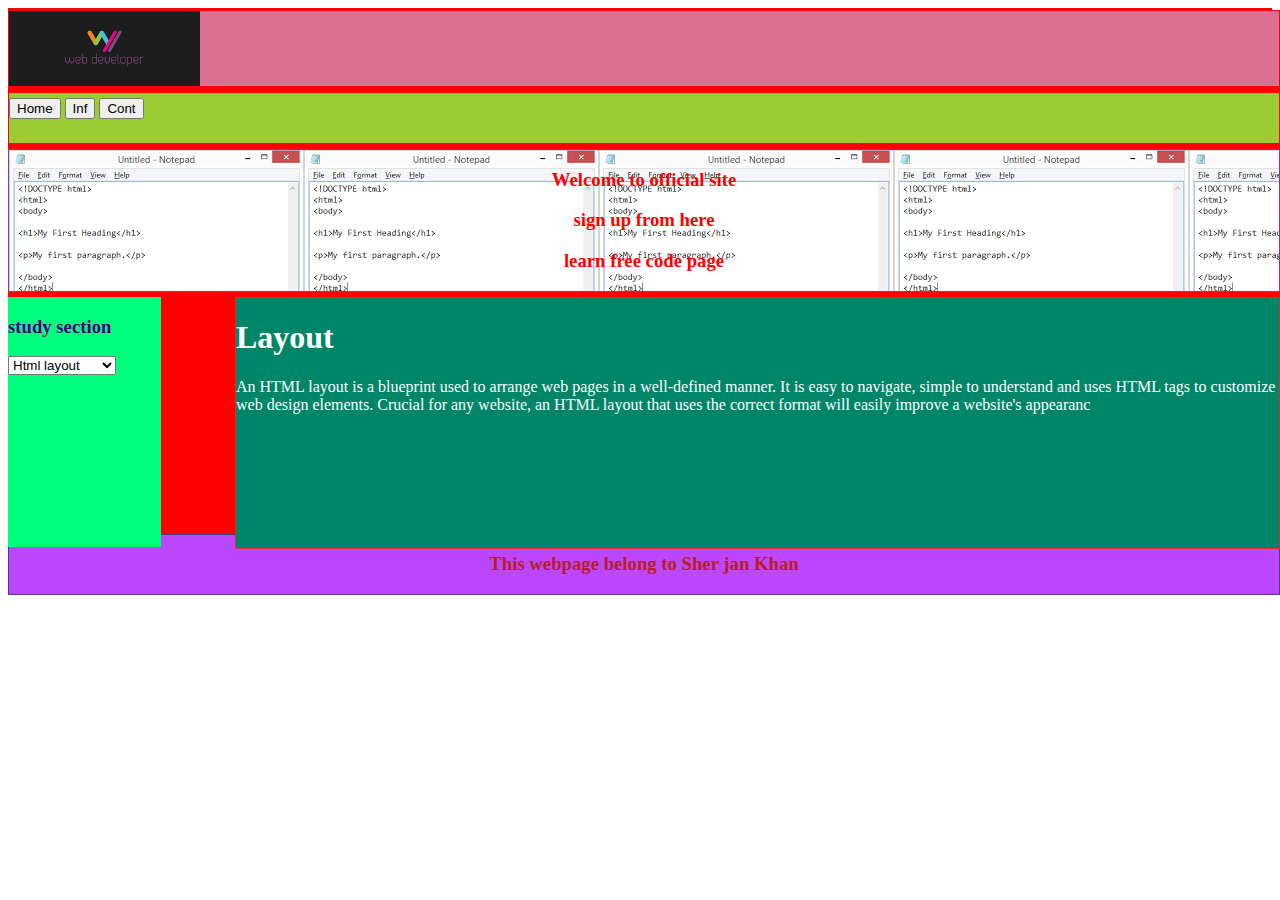
<file: 1.html>
<!DOCTYPE html>
<html>
    <header>
        <link href="l1.css" rel="stylesheet" type="text/css" ></link>
        <meta charset="UTF-8">
        <meta name ="description" content="This is awesome website">
        <meta name="keyword" content="HTML,Tutorial,sherjanwebsite">
        <meta name="author" content="Sherjan">
        <!-- mobile view easy -->
        <meta name="viewport" content="width=device-width initial-scale=1.0">
    </header>
    <body>

            <div class="entry">
            <header>
                <img src ="l1.jpg" div class="cent" alt=pic >
            </header>
            <div class="nav">
                
                    
                    <button>Home</button>
                    <button>Inf</button>
                    <button>Cont</button>
                    
                
            </div>
            <div class="banner">

                <b>
                <h3>Welcome to official site </h3>
                <h3> sign up from here </h3>
                <h3>learn free code page </h3>
                </b>
            </div>
            
            <div class="sideb">
                <h3> study section </h3>
            
                <select>
                  
                    <option>Html layout</option>
                    <option> Html design</option>
                    <option> Html elements</option>
                </select>
                </div>
              
                <div class="asiderg">
                    <h1> Layout</h1>
                    <p>An HTML layout is a blueprint used to arrange web pages in a well-defined manner.
                        It is easy to navigate, simple to understand and uses HTML tags to customize web design 
                        elements. Crucial for any website, an HTML layout that uses the correct format will easily 
                        improve a website's appearanc</p>
                </div>
                

                <div class="footer">
                    <h3> This webpage belong to Sher jan Khan </h3>
                   

                </div>
            
</div>
    </body>


</html>
</file>
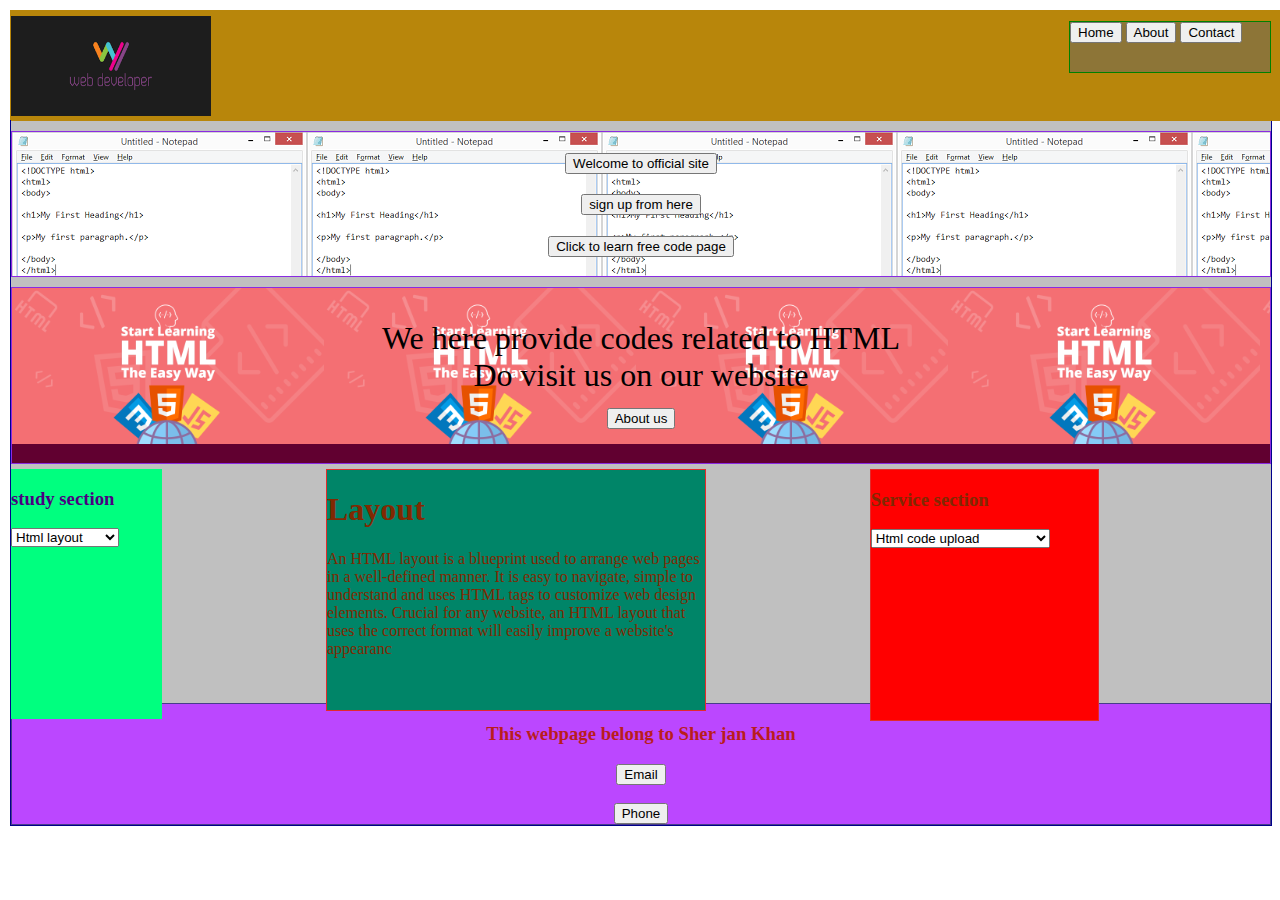
<file: 2.html>
<!DOCTYPE html>
<html>
    <header>
        <link href="2.css" rel="stylesheet" type="text/css" ></link>
        <meta charset="UTF-8">
        <meta name ="description" content="This is awesome website">
        <meta name="keyword" content="HTML,Tutorial,sherjanwebsite">
        <meta name="author" content="Sherjan">
        <!-- mobile view easy -->
        <meta name="viewport" content="width=device-width initial-scale=1.0">
        
    </header>
<body> 
	<div class="main">
		<header>
			<div class="log"> <img src ="l1.jpg" class="img1" alt=pic  > </div>
			<div class="nav"> 
				
					<button>Home </button>
					<button>About</button>
					<button>Contact</button>
				
			</div>
		</header>
		<div class="banner">

			<b>
			<h3><button>Welcome to official site</button> </h3>
			<h3> <button>sign up from here</button> </h3>
			<h3><button>Click to learn free code page </button></h3>
			</b>

		</div>
		<div class="intro">
			<p> We here provide codes related to HTML 
				<br>
				Do visit us on our website 
				<br>
				<button> About us </button>
			</p>
		</div>
		<div class="sideb">
			<h3> study section </h3>
		
			<select>
			  
				<option>Html layout</option>
				<option> Html design</option>
				<option> Html elements</option>
			</select>
			
		  </div>
			<div class="asiderg">
				<h1> Layout</h1>
				<p>An HTML layout is a blueprint used to arrange web pages in a well-defined manner.
					It is easy to navigate, simple to understand and uses HTML tags to customize web design 
					elements. Crucial for any website, an HTML layout that uses the correct format will easily 
					improve a website's appearanc</p>
			</div>
			<div class="side2b">
				<h3> Service section </h3>
			
				<select>
				  
					<option>Html code upload</option>
					<option> Html related question area </option>
					<option>People responses </option>
				</select>
				
			  </div>
		
			
			  <div class="footer">
				<h3> This webpage belong to Sher jan Khan </h3>
				<button> Email</button>
				<br>
				<br>
				<button> Phone </button>

			</div>
	
	</div>
	

 </body>
</file>
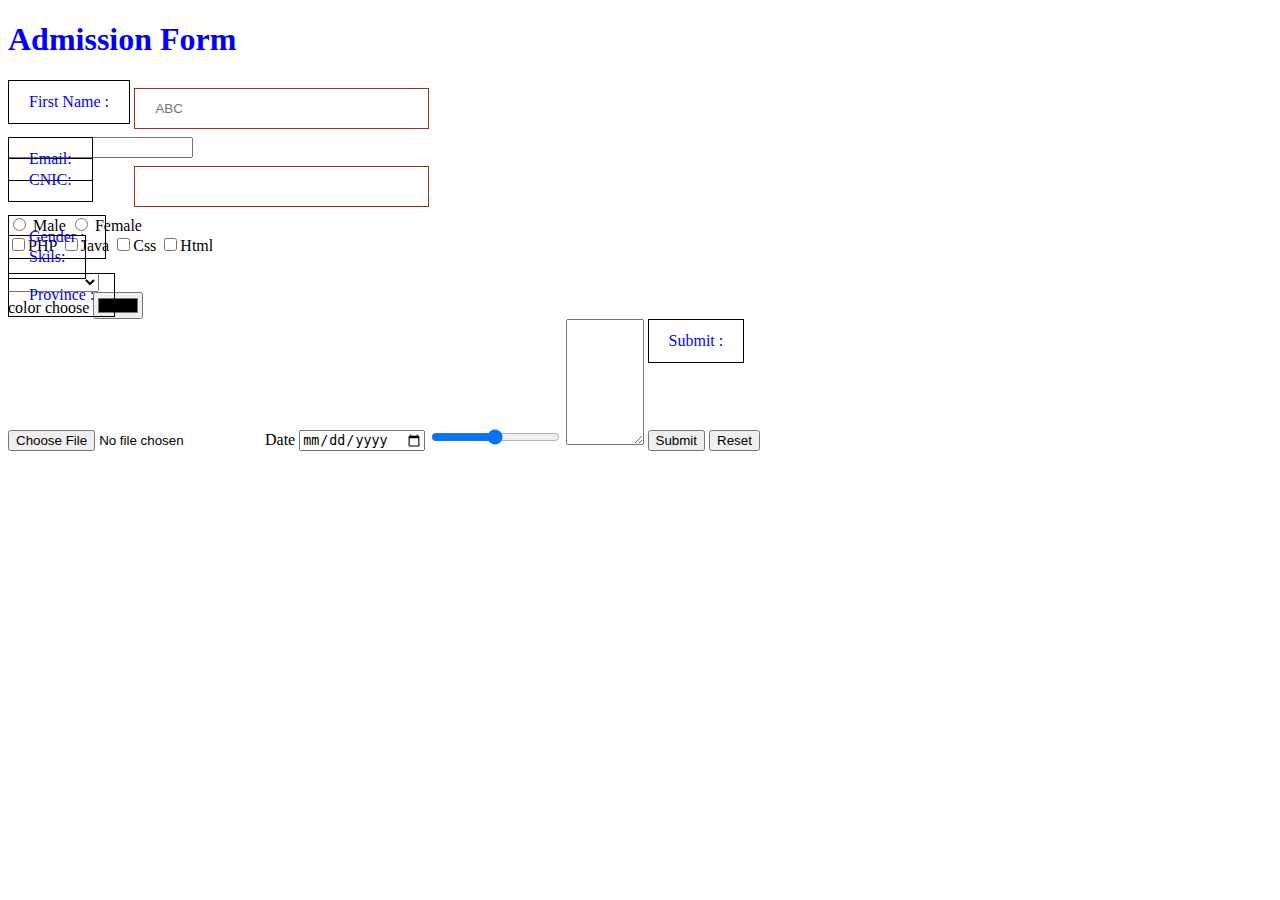
<file: form.html>
<!DOCTYPE html>
<html>
    <header>  <h1> Admission Form </h1> </header>
    <link href="form.css" rel="stylesheet" type="text/css" ></link>
    <style>
    h1{
        color:blue;
        font-size:40;
    }
    </style>
    <body>
        <form>
            <label> First Name : </label>
            <input type="text" class="a" name="fname" pattern="A-Z" placeholder="ABC">
        <br>
            <label>Email:</label>
            <input type="email" class="e" required> </br>
            <label>
                CNIC:
            </label>
            <input type ="text" class="c" name="cn" pattern="[0-9] {5} [-] [0-9] {7} [-] [0-9] {1}"><br>
            <label>
                
                Gender :
            </label>

            <input type="radio"  name="gender"> Male
            <input type="radio"  name="gender"> Female
            <br>
            <label>

                Skils: 
            </label>
            <input type="checkbox" name="ch1">PHP
            <input type="checkbox" name="ch2">Java
            <input type="checkbox" name="ch3">Css
            <input type="checkbox" name="ch4">Html
            <br>
            <br> 
            <label>
                Province :
            </label>
            <select>
                <option> Punjab</option>
                <option> Sindh</option>
                <option> Balochistan</option>
                <option> Kpk</option>
                <option selected></option>
            </select>
             <br>
             color choose
             <input type="color" name="colorchosen">
             <br>
             <input type="file" name="file choose ">
             Date
             <input type="date" name=" date">
             <input type="range" name="Range age">
             
         
            <textarea  rows="8" cols="7">

            </textarea>
            <label> Submit : </label>
            <input type= "submit" name ="subm" >
            <input type="reset" name="rest">



        </form>
    </body>
</html>
</file>
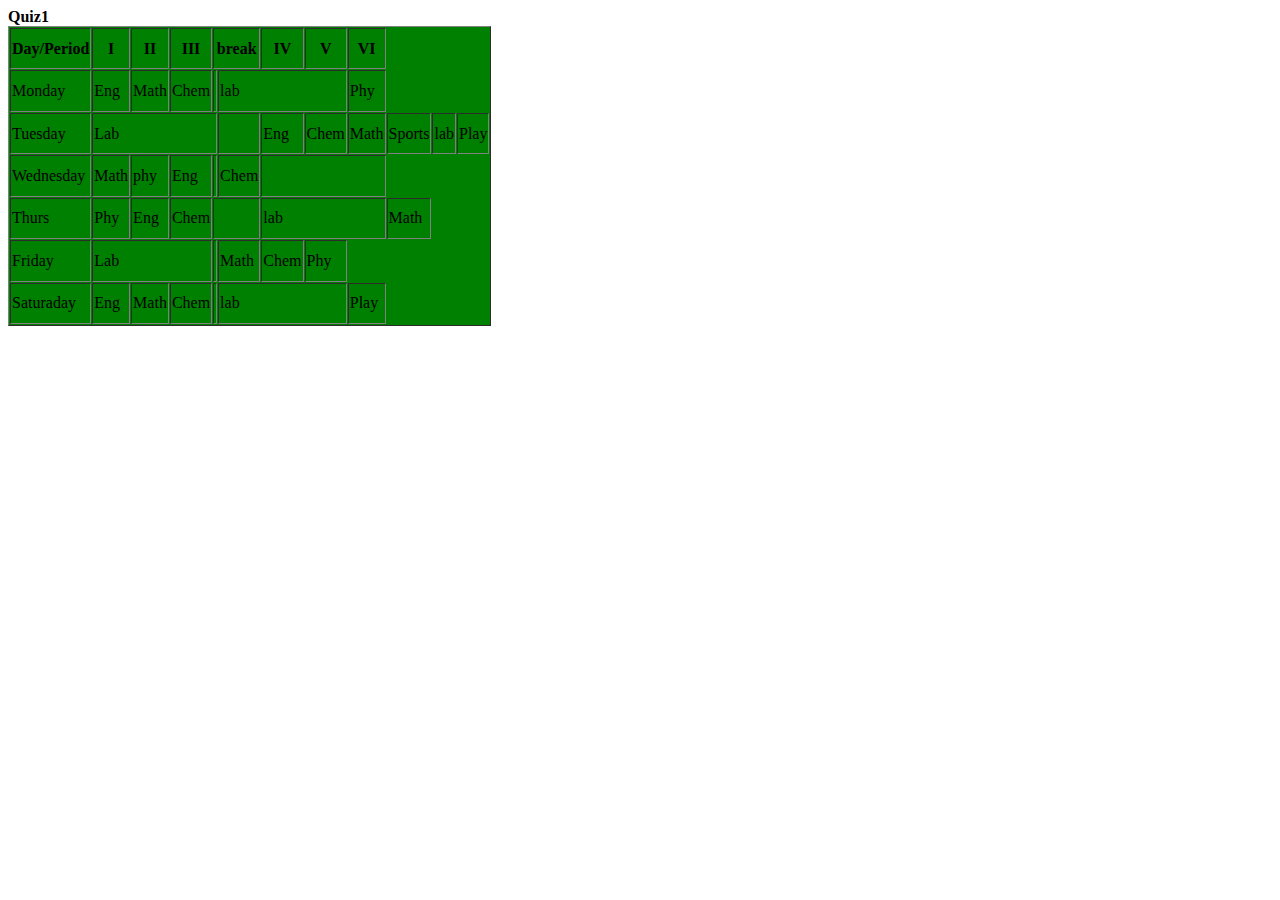
<file: l1f18bscs0467.html>
<!DOCTYPE html>
<html>
    <header>
        <b>Quiz1 </b>
    </header>
    <body>
        <centre>
            <table boder="2" cellspacing="1" height="300" width="200" bgcolor="green" border="1px black">
   
    <th>Day/Period </th>
    <th>I </th>
    <th>II </th>
    <th>III </th>
    <th colspan="2">break</th>
    <th>IV</th>
    <th>V</th>
    <th>VI</th>

    <tr>
        <td>Monday</td>
        <td>Eng</td>
        <td>Math</td>
        <td>Chem</td>
        <td colspan="1">   </td>
        <td colspan="3">lab </td>
        <td>Phy</td>


    </tr>
    <tr>
        <td>Tuesday</td>
        <td colspan="4">Lab</td>
        <td>   </td>
        <td>Eng </td>
        <td>Chem</td>
        <td>Math </td>
        <td>Sports</td>
        <td colspan="3">lab </td>
        <td>Play</td>


    </tr>
    <tr>
        <td>Wednesday</td>
        <td>Math</td>
        <td>phy</td>
        <td>Eng</td>
        <td>   </td>
        <td >Chem </td>
        <td colspan="3"></td>


    </tr>
    <tr>
        <td>Thurs</td>
        <td>Phy</td>
        <td>Eng</td>
        <td>Chem</td>
        <td colspan="2">   </td>
       
        <td colspan="3">lab </td>
        <td>Math</td>


    </tr>
    <tr>
        <td>Friday</td>
        <td colspan="3">Lab</td>
        <td colspan="1"> </td>
        <td>Math</td>
        <td>Chem</td>
        
        <td>Phy</td>


    </tr>
    <tr>
        <td>Saturaday</td>
        <td>Eng</td>
        <td>Math</td>
        <td>Chem</td>
        <td>   </td>
        <td colspan="3">lab </td>
        <td>Play</td>


    </tr>
    









</table>

        </centre>

    </body>
</html>
</file>
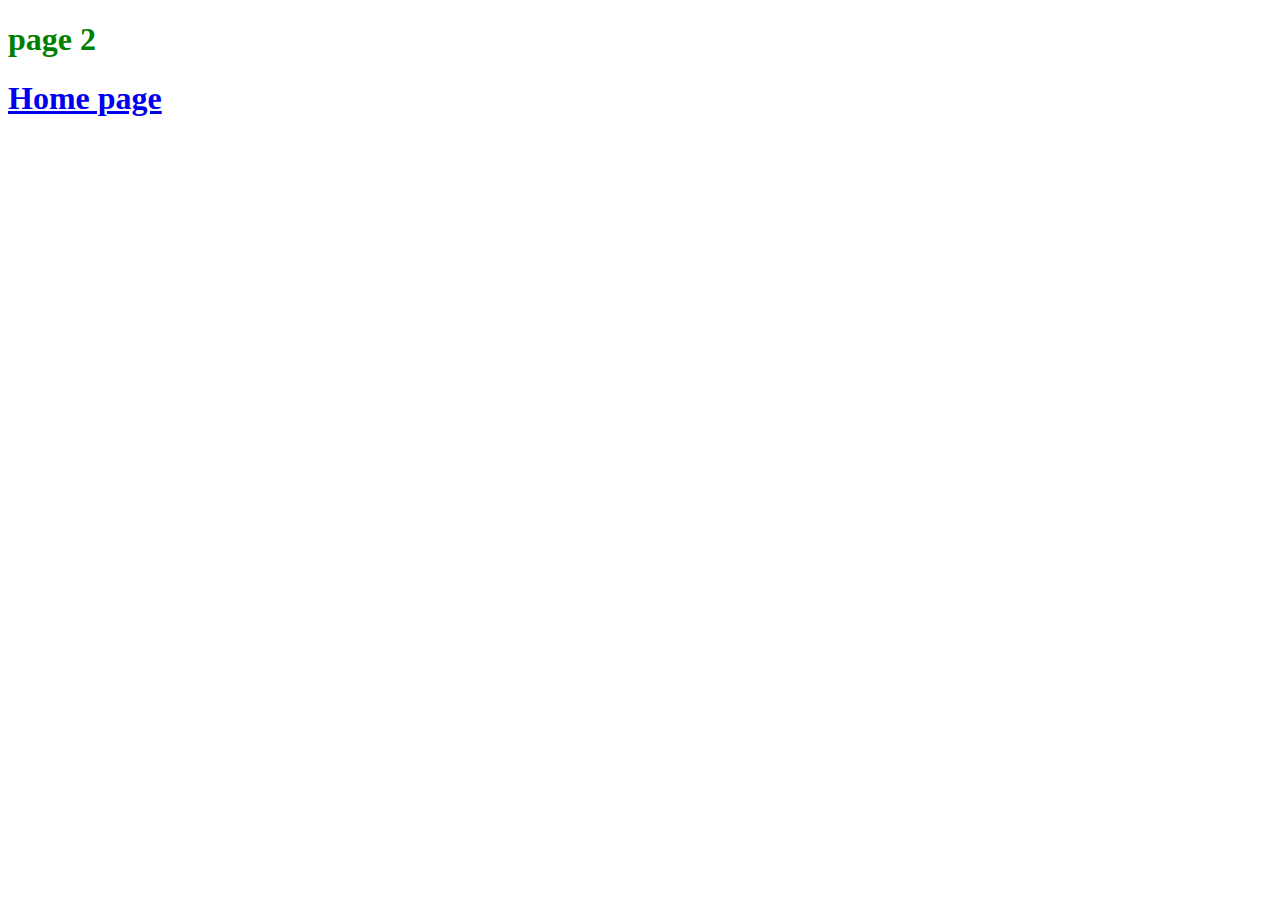
<file: page2.html>
<!DOCTYPE html>

<html>

    <head>
        <meta charset="Utf-8">
        <meta name ="description" content="This is awesme website"
        <title Page 2 </title>
    </head>
     <body>
    <h1 style="color:green";>page 2</h1>
    <a href="index.html"><h1> Home page  </h1></a>


     </body>
    
    










</html>
</file>
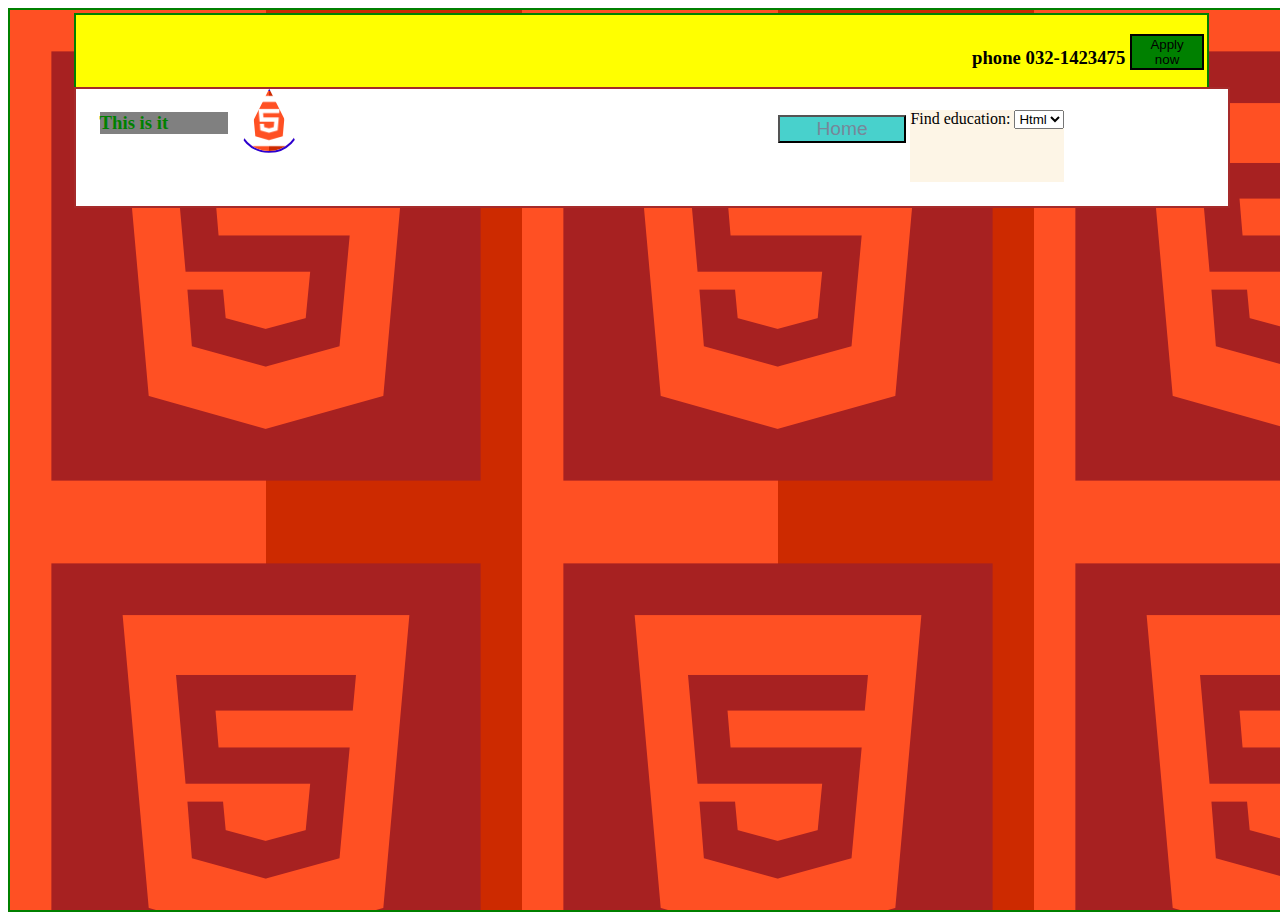
<file: pap1.html>
<!DOCTYPE html>
<htmL>
    <link href="pap1.css" rel="stylesheet" type="text/css" ></link>
    
    <header>


    </header>
        <body>
            <div class="ent1">
                <header>
                   <h3> phone 032-1423475   <button class="b1" >Apply now </button></h3>
                   
                </header>
                
                 <div class= "nst">
                    <img src="2.jpg" class= "im1"alt="pic"> 
                 </div>
                    <div class="hd">
                        <h3> This is it</h3>
                    </div>
                        <button class="b2">Home </button>
                        </div>
                       
                        <div class="s1">
                            <label> Find education: </label>
                        <select>
                            <option>
                                Html
                            </option>
                            <option>
                                CSS
                            </option>

                        </div>
                    </select>

            </div>

        </body>
  
</htmL>
</file>
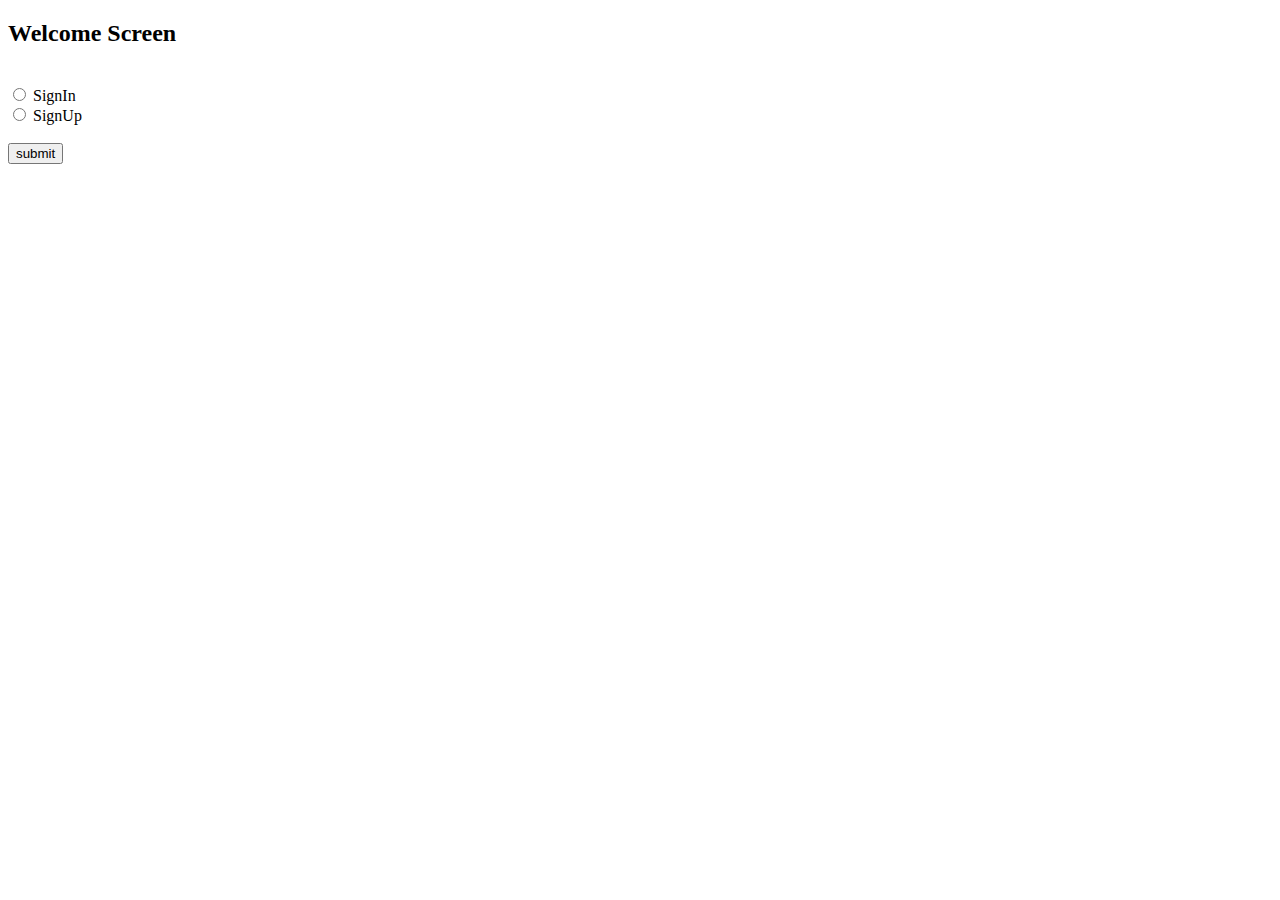
<file: Welcome.html>
<!DOCTYPE html>
<html>

        <title> Quiz 4 </title>
<body>
      
            <h2> Welcome Screen </h2>

  



    <form>
        <input type="radio" name="Sign" value="SignIn" id="SignIn"> 
        <label for="SignIn">SignIn</label><br>
        <input type="radio" name="Sign" value="SignUp" id="SignUp">
        <label for="SignUp">SignUp</label><br><br>
        <button onclick="function f1()" id="submit">submit</button>
    </form>
    <script>
     document.getElementById('submit').onclick = function f1() {
    var radio = document.querySelector('input[type=radio][name=SignIn]:checked');
    if (radio.value === 'SignIn') 
    {
        
        header("location:home.php");

    }
}
    </script>
</body>
</html>






   
</form>

</body>


</html>
</file>
<file: l1.css>
.entry{
    height:auto;
    width:auto;
    background-color: red;
    position:absolute;
    
}
.body
{
    display:rgb(185, 29, 29);
    margin:8px;
    height: auto;
    width:auto;
   
    
}
header{
    background-color: palevioletred;
    position:relative;
    border:1px solid red;
}
.cent{
    width: 15%;
    height:10%;
    position:relative;
    display: block;
  }
.nav
{
    margin-top:5px;
    padding-top:5px;
    color: tomato;
    position:relative;
    border:1px solid red;
    background-color: yellowgreen;
    height: 45px;


}
.banner
{
    margin-top:5px;
    position:relative;
    border:1px solid blueviolet;
    background-image: url("1.jpg");
    text-align: center;
    color:red;
 
    

}

.sideb{
    margin-top:5px;
    width:12%;
    height: 250px;
    position: relative;
    background-color:springgreen;
    color:indigo;
    float:left;
  



}

.asiderg{
    float:right;
    margin-top:5px;
    width:82%;
    height: 250px;
    margin-left:3%;
    background-color:rgb(0, 133, 104);
    color:white;
    position:relative;
    border: 1px solid rgb(226, 43, 43);
    

}
.footer{
    color:rgb(185, 29, 29);
    margin-top:19%;
    background-color:rgb(187, 71, 255);
    height:auto;
    text-align: center;
    width:auto;
    border:1px solid darkslateblue;

}
</file>
<file: 2.css>
header {
    width: 100%;
    height: 110px;
    background-color:darkgoldenrod;
    position:absolute;
   
}

.log{
    margin-top:5px;
    position:absolute;
    height:auto;
    width:100px;
  

  }
body {
    display: block;
    margin: 10px;
}
.main {
    height: auto;
    width: 100%;
    border: 1px solid darkblue;
    background-color: silver;
}

.nav {
   
   margin-right: 20px;
    height: 50px;
    width: 200px;
    margin-top:10px;
    border: 1px solid green;
    background-color:rgb(141, 117, 55);
    float: right;
    position:relative;
    
}
.img1{
    height:100px;
    width:200px;
    position:relative;
    background-color: rgb(97, 0, 48);
}
.banner
{
    margin-top:120px;
    position:relative;
    border:1px solid blueviolet;
    background-color:goldenrod;
    background-image: url("1.jpg");
    text-align:center;
    color:red;

    

}
.intro
{
    margin-top:10px;
    position:relative;
    border:1px solid blueviolet;
    background-image: url("l2.jpg");
    text-shadow: rgb(101, 63, 205);
    text-align:center;
    background-size:312px;
    background-repeat: repeat-x;
    font-size:32px;
    background-color:rgb(97, 0, 48);

    

}

.sideb{
    margin-top:5px;
    width:12%;
    height: 250px;
    position: relative;
    background-color:springgreen;
    color:indigo;
    float:left;
  



}
.asiderg{
    float:left;
    margin-top:5px;
    width:30%;
    margin-left:13%;
    height: 240px;
    margin-left:13%;
    background-color:rgb(0, 133, 104);
    color:rgb(128, 41, 2);
    position:relative;
    border: 1px solid rgb(226, 43, 43);
    

}

.side2b{
    float:left;
    margin-top:5px;
    width:18%;
    height: 250px;
    margin-left:13%;
    background-color:red;
    color:rgb(128, 41, 2);
    position:relative;
    border: 1px solid rgb(226, 43, 43);
    

}
.footer{
    color:rgb(185, 29, 29);
    margin-top:19%;
    background-color:rgb(187, 71, 255);
    height:auto;
    text-align: center;
    width:auto;
    border:1px solid darkslateblue;

}
</file>
<file: form.css>
input [type="email"]{
    width:20px;
    padding:12px 20px;
    margin: 8px 0;
    box-sizing: border-box;
    margin-left:10%;

}
label
{
    padding:12px 20px;
    color:blue;
    padding: 12px 20px;
    border:1px solid rgb(0, 0, 0);
    position:absolute;
    
}
input[type="text"]
{
    width:20%;
    padding:12px 20px;
    margin:8px 0;
    border:1px solid brown;
    margin-left:10%;
   
   

}
</file>
<file: pap1.css>
.ent1{
    height:100%;
    position:absolute;
    width:100%;
    border:2px solid green;
    background-color: rgb(167, 33, 33);
    clip-path: circle(70.7% at 50% 50%);
    background-image: url("2.jpg");

 
}
header{
    margin-top:3px;
   position:absolute;
    height:10%;
    width: auto;
    margin-left:5%;
    padding-left: 70%;
    border:2px solid green;
    background-color: yellow;
  

}
.b1{
    position:relative;
    height:15%;
    width:31.5%;
    border:2px solid black;
    background-color:green;
    
}
.nst{
    margin-top:6%;
    background-color: white;
    position:absolute;
    border:2px solid brown;
    color:indigo;
    height:13%;
    width:90%;
    margin-left: 5%;
}
.im1{
   
    margin-left:14%;
    color:olive;
    width:60px;
    border:2px solid rgb(45, 0, 206);
    clip-path: polygon(50% 0%, 0 100%, 100% 100%);
    border-radius: 50%;

}
.hd{
    margin-top:8%;
    width:10%;
    margin-left:7%;
    position:relative;
    color:green;
    background-color: grey ;
}
.b2{
    width:10%;
    margin-top: -3%;
    margin-left:60%;
    font-size:larger;
    color:lightslategray;
    position:absolute;
    background: mediumturquoise;

}
.s1{
    height:8%;
    margin-right:10%;
    margin-left:70.5%;
    margin-top:8%;
    width:10%%;
    position:absolute;
    background-color:oldlace;
}
</file>
